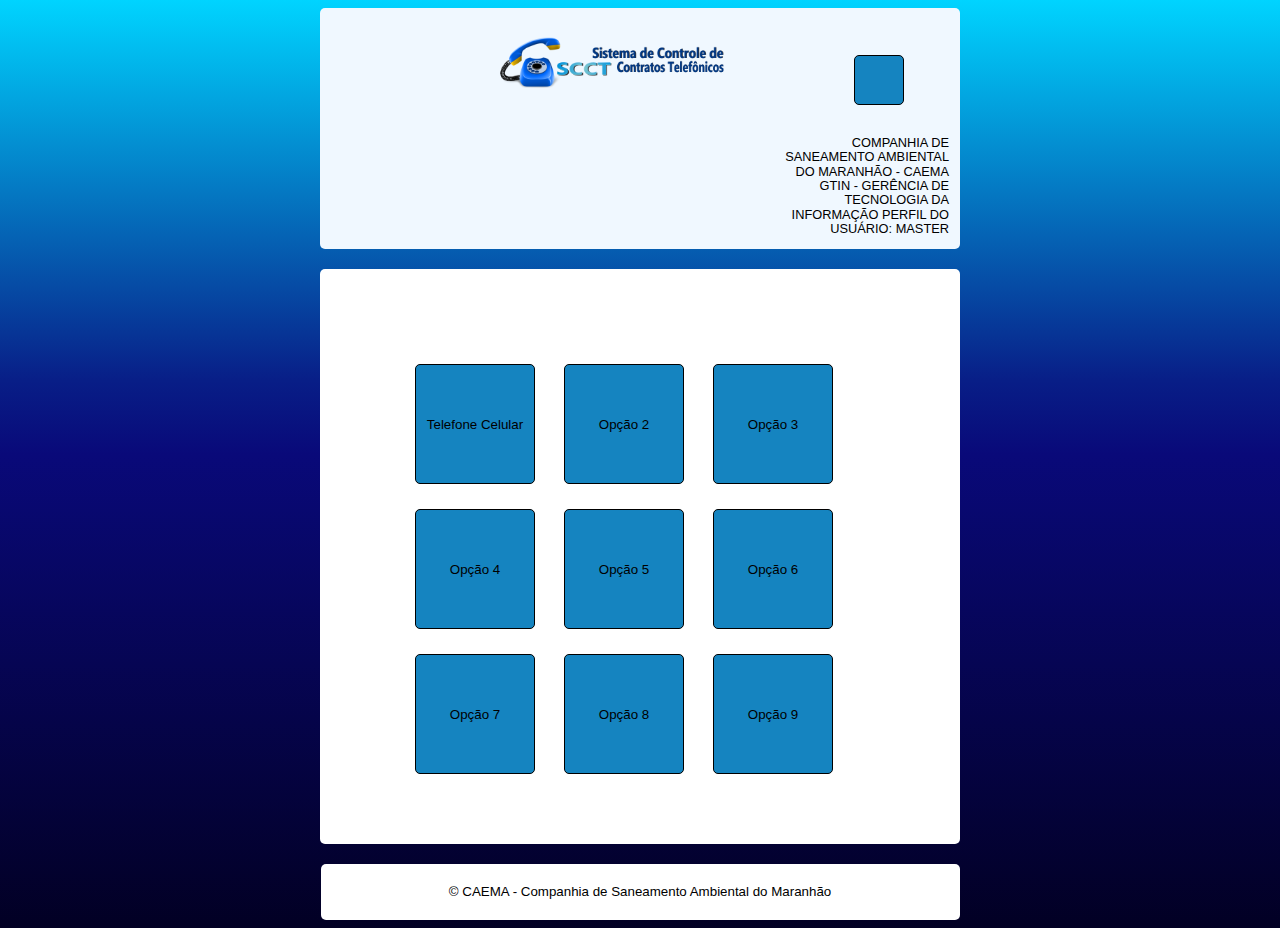
<file: index.html>
<!DOCTYPE html>
<html lang="pt-BR">
<head>
    <meta charset="UTF-8">
    <meta http-equiv="X-UA-Compatible" content="IE=edge">
    <meta name="viewport" content="width=device-width, initial-scale=1.0">
    <title>HOME - SCCT</title>
    <link rel="stylesheet" href="style.css">
</head>
<body>
    
    
    <header>
        <div id="cabecalho1">
            <img src="logo-scct.png" id="logo">
            <button class="opcoes1"></button>


            <p class="Alerta1">COMPANHIA DE SANEAMENTO AMBIENTAL DO MARANHÃO - CAEMA
                GTIN - GERÊNCIA DE TECNOLOGIA DA INFORMAÇÃO
                PERFIL DO USUÁRIO: MASTER</p>
        </div>
       

    </header>
    <section>
        <div>
            <button id="botao1">Telefone Celular</button>

            <button id="botao2">Opção 2</button>

            <button id="botao3"> Opção 3</button>

            <button id="botao4">Opção 4</button>

            <button id="botao5">Opção 5</button>

            <button id="botao6">Opção 6</button>

            <button id="botao7">Opção 7</button>

            <button id="botao8">Opção 8</button>
            
            <button id="botao9">Opção 9</button>
            

        </div>

    </section>
    <footer>
        <p>&copy; CAEMA - Companhia de Saneamento Ambiental do Maranhão</p>
    </footer>
</body>
</html>
</file>
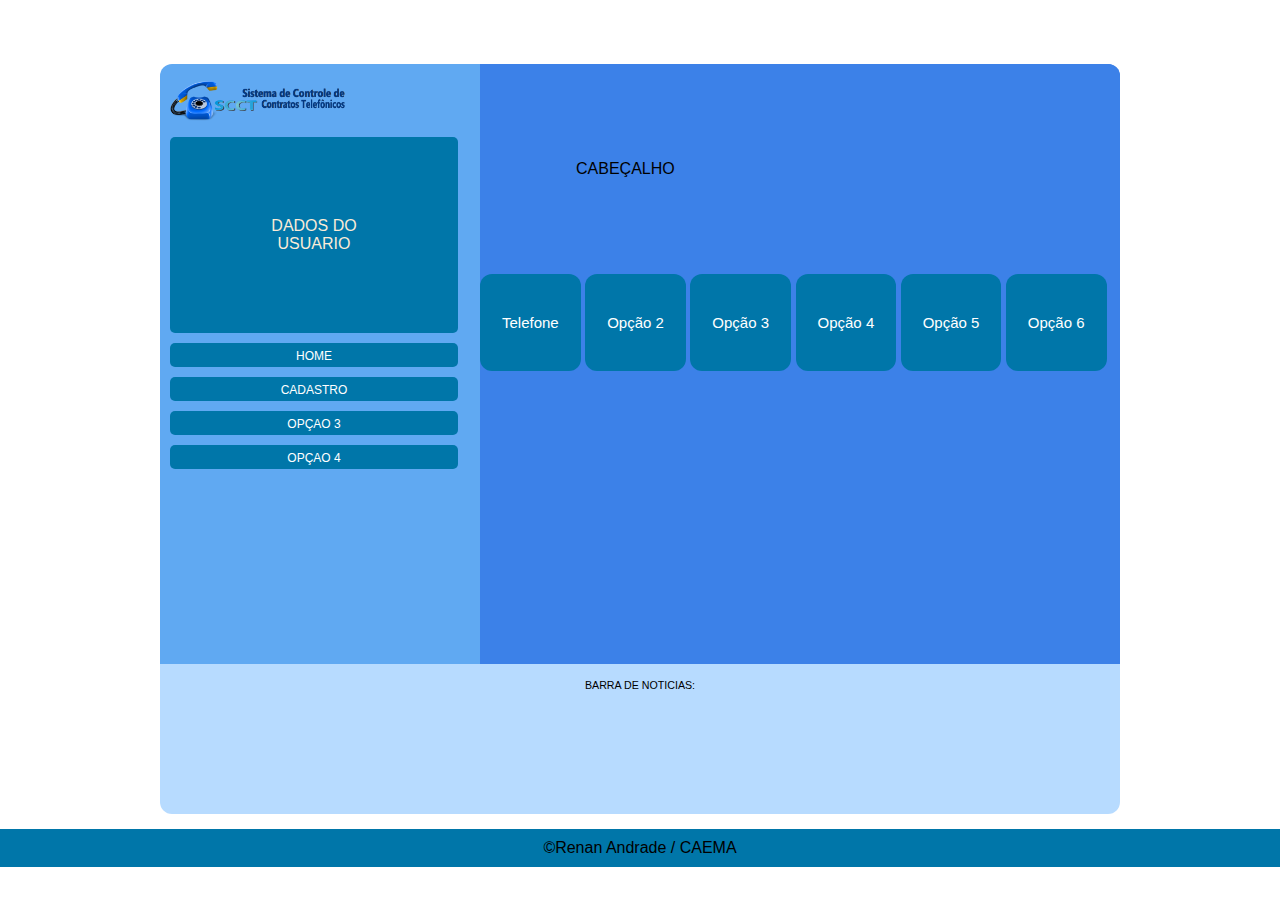
<file: projeto2/index.html>
<!DOCTYPE html>
<html lang="pt-BR">
<head>
    <meta charset="UTF-8">
    <meta http-equiv="X-UA-Compatible" content="IE=edge">
    <meta name="viewport" content="width=device-width, initial-scale=1.0">
    <title>Document</title>
    <link rel="stylesheet" href="style.css">
</head>
<body>


    <div class="container">
        <div class="child1">
            <div class="logo-caema">
                <img src="logo-scct.png" class="logo-c">
            </div>
            <div class="usuarioDate">
               <div class="dados">DADOS DO USUARIO

               </div>

            </div>
            <div class="opcoes">
                <button class="optionButton">HOME</button>
                <button class="optionButton">CADASTRO</button>
                <button class="optionButton">OPÇAO 3</button>
                <button class="optionButton">OPÇAO 4</button>

            </div>
        </div>

        <div class="child">
            <div class="cabecalho">
                CABEÇALHO
            </div>
            <div class="botoes">
                    <button id="botao1">Telefone</button>
                    <button id="botao2">Opção 2</button>
                    <button id="botao3"> Opção 3</button>
                    <button id="botao4">Opção 4</button>
                    <button id="botao5">Opção 5</button>
                    <button id="botao6">Opção 6</button>
                
                
            </div>
            
        </div>
        <div class="childB">
            BARRA DE NOTICIAS:
        </div>
       

    </div>
<footer>
    <p>&copy;Renan Andrade / CAEMA </p>
</footer>
</body>

</html>
</file>
<file: style.css>
body{
    background-color: rgb(7, 87, 130);
    background: rgb(2,0,36);
    background: linear-gradient(0deg, rgba(2,0,36,1) 0%, rgba(9,9,121,1) 51%, rgba(8,30,135,1) 59%, rgba(0,212,255,1) 100%, rgba(0,212,255,1) 100%, rgba(0,212,255,1) 100%);

}

img#logo{
    margin-left: 130px;
    transform: scale(0.7);
}
.Alerta1{
    font: normal 12pt Arial;
    text-align: right;
    margin-left: 440px;
    width: 210px;
    transform: scale(0.8);

}


div#cabecalho1{
    background-color: aliceblue;
    width: 640px;
    border-radius: 5px;
    margin: auto;
}


section{
    background-color: rgb(255, 255, 255);
    width: 500px;
    padding: 70px;
    border-radius: 5px;
    margin: auto;
    margin-top: 20px;

}

button{
    background-color: rgb(21, 132, 192);
    margin-left: 25px;
    margin-top: 25px;
    width: 120px;
    height: 120px;
    border: solid 1px;
    border-radius: 5px;
}

#botao1:hover{
    background-color: rgb(92, 186, 248);
    color: white;
    border-color: rgb(0, 0, 0);
    transform: scale(1.1);
    transition: all 0.5s;
   
    
}
#botao2:hover{
    background-color: rgb(92, 186, 248);
    color: white;
    border-color: rgb(0, 0, 0);
    transform: scale(1.1);
    transition: all 0.5s;
   
    
}
#botao3:hover{
    background-color: rgb(92, 186, 248);
    color: white;
    border-color: rgb(0, 0, 0);
    transform: scale(1.1);
    transition: all 0.5s;
   
    
}
#botao4:hover{
    background-color: rgb(92, 186, 248);
    color: white;
    border-color: rgb(0, 0, 0);
    transform: scale(1.1);
    transition: all 0.5s;
   
    
}
#botao5:hover{
    background-color: rgb(92, 186, 248);
    color: white;
    border-color: rgb(0, 0, 0);
    transform: scale(1.1);
    transition: all 0.5s;
   
    
}
#botao6:hover{
    background-color: rgb(92, 186, 248);
    color: white;
    border-color: rgb(0, 0, 0);
    transform: scale(1.1);
    transition: all 0.5s;
   
    
}
#botao7:hover{
    background-color: rgb(92, 186, 248);
    color: white;
    border-color: rgb(0, 0, 0);
    transform: scale(1.1);
    transition: all 0.5s;
}
#botao8:hover{
    background-color: rgb(92, 186, 248);
    color: white;
    border-color: rgb(0, 0, 0);
    transform: scale(1.1);
    transition: all 0.5s;
}
#botao9:hover{
    background-color: rgb(92, 186, 248);
    color: white;
    border-color: rgb(0, 0, 0);
    transform: scale(1.1);
    transition: all 0.5s;
   
    
}
.opcoes1{
    width: 50px;
    height: 50px;
    margin-left: 70px;
}

.opcoes1:hover{
    background-color: rgb(92, 186, 248);
    color: white;
    content:" \f0c9";
    border-color: rgb(0, 0, 0);
    transform: scale(1.1);
    transition: all 0.5s;

}
   
.logo-opcoes{
    transform: scale(0.5);

    margin-right: 20px;
}



footer{
    background-color: white;
    padding: 7px;
    width: 625px;
    border-radius: 5px;
    margin: auto;
    margin-top: 20px;
    font: normal 10pt Arial;
    color: rgb(0, 0, 0);
    text-align: center;
}
</file>
<file: projeto2/style.css>
body{
    font: normal 12pt Arial;
    background-color: rgb(255, 255, 255);
}


*{
    margin: 0;
    padding: 0;
    box-sizing: border-box;

}
.logo-c{
    max-width:180px;
    max-height:170px;
    width: auto;
    height: auto;
    margin-left: 10px;
    margin-top: 5px;

}

.container{
    display: flex;
    flex-direction: row;
    flex-wrap: wrap;
    justify-content: center;
    align-items: center;
    margin-top: 5%;
}

.child{
    width: 50%;
    height: 600px;
    background-color: rgb(60, 129, 232);
    border-top-right-radius: 12px;
}
.child1{
    width: 25%;
    height: 600px;
    background-color: rgb(96, 169, 242);
    border-top-left-radius: 12px;
    
}
.childB{
    font: normal 8pt Arial;
    text-align: center;
    line-height: 4;
    margin: auto;
    width: 75%;
    height: 150px;
    background-color: rgb(183, 219, 255);
    border-bottom-left-radius: 12px;
    border-bottom-right-radius: 12px;
}
footer{
    margin:auto;
    text-align: center;
    background-color: #0076a9;
    margin-top: 15px;
    padding: 10px;
}
.cabecalho{
    background-color: rgb(60, 129, 232);
    padding: 15%;
    border-top-right-radius: 12px;
}
.bparte1{
    background-color: #33b8ff;
    padding: 10%;
    
}
.bparte2{
    background-color: #33b8ff;
    padding: 10%;
}
.usuarioDate{
    background-color: #0076a9;
    width: 90%;
    margin-left: 10px;
    margin-top: 12px;
    padding: 25%;
    border-radius: 5px;
}
.dados{
    color: antiquewhite;
    text-align: center;
}
.optionButton{
    border-radius: 5px;
    line-height: 2px;
    margin-left: 10px;
    margin-top: 10px;
    width: 90%;
    height: 2px;
    font-size: 12px;
    padding: 12px;
    text-align: center;
}
.optionButton:hover{
    background-color: rgb(0, 0, 81);
}

button{
    background-color: #0076a9; 
    border: none;
    color: white;
    padding: 40px 22px;
    border-radius: 12px;
    text-align: left;
    text-decoration: none;
    display: inline-block;
    font-size: 15px;

}

#botao1:hover,#botao2:hover,#botao3:hover,#botao4:hover,#botao5:hover,#botao6:hover{
    background-color: rgb(156, 219, 255);
    color: black;
}
</file>
